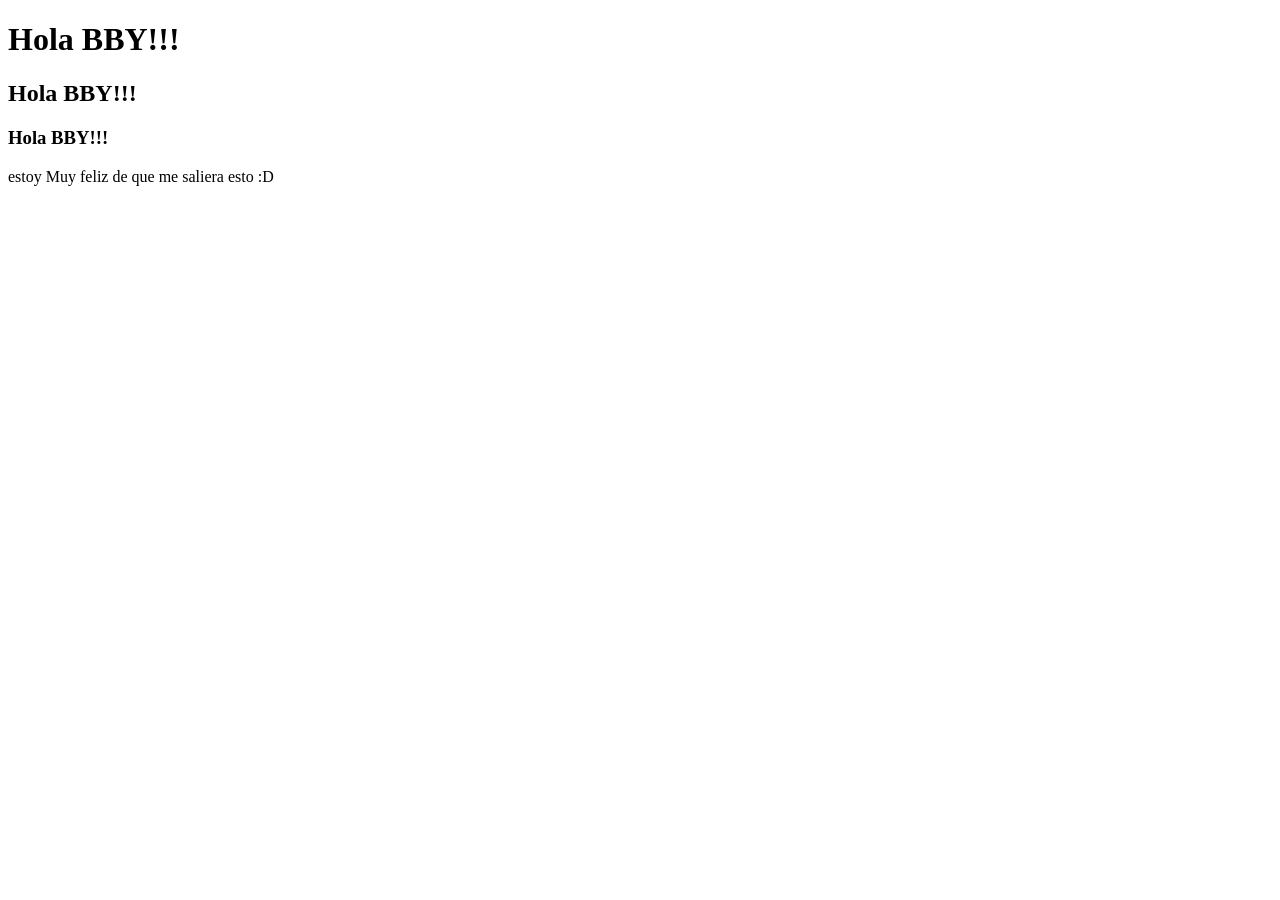
<file: site/index 2.html>
<!DOCTYPE html>
<html>
<head>
	<title>Hola BBY!!!</title>
</head>
<body>
<h1>Hola BBY!!!</h1>
<h2>Hola BBY!!!</h2>
<h3>Hola BBY!!!</h3>
<p>estoy Muy feliz de que me saliera esto :D</p>
</body>
</html>
</file>
